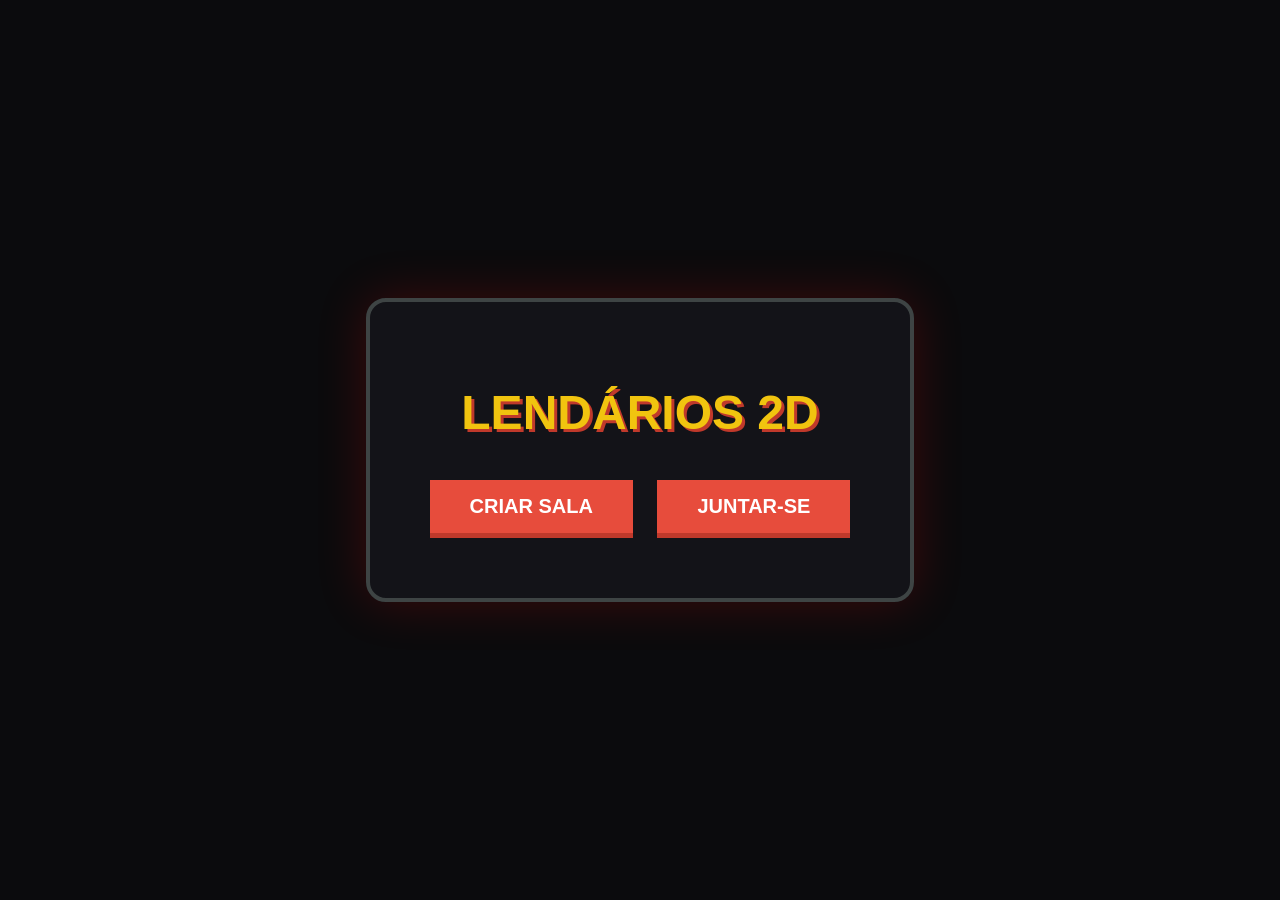
<file: index.html>
<!DOCTYPE html>
<html lang="pt-br">
<head>
    <meta charset="UTF-8">
    <title>X1 Lendário</title>
    <link rel="stylesheet" href="style.css">
</head>
<body>
    <div id="ui-container">
        <div id="menu">
            <h1>LENDÁRIOS 2D</h1>
            <div id="main-options">
                <button onclick="showCreateRoom()">CRIAR SALA</button>
                <button onclick="showJoinRoom()">JUNTAR-SE</button>
            </div>
            <div id="create-area" class="hidden">
                <p>Código: <span id="room-code-display">0000</span></p>
                <button onclick="startGame()">COMEÇAR</button>
            </div>
            <div id="join-area" class="hidden">
                <input type="text" id="room-input" maxlength="4" placeholder="Código">
                <button onclick="joinRoom()">ENTRAR</button>
            </div>
        </div>
    </div>
    <canvas id="gameCanvas" width="800" height="400"></canvas>
    
    <!-- O script deve estar aqui no final -->
    <script src="script.js"></script>
</body>
</html>
</file>
<file: style.css>
body {
    margin: 0;
    padding: 0;
    background-color: #0b0b0d;
    color: #fff;
    font-family: 'Arial Black', Gadget, sans-serif;
    display: flex;
    align-items: center;
    justify-content: center;
    height: 100vh;
    overflow: hidden;
}

#ui-container {
    position: absolute;
    z-index: 10;
}

#menu {
    background: rgba(20, 20, 25, 0.95);
    padding: 50px;
    border: 4px solid #3e4444;
    border-radius: 20px;
    text-align: center;
    box-shadow: 0 0 50px rgba(255, 0, 0, 0.2);
}

h1 {
    font-size: 48px;
    color: #f1c40f;
    text-shadow: 3px 3px #c0392b;
    margin-bottom: 30px;
}

button {
    background: #e74c3c;
    color: white;
    border: none;
    padding: 15px 40px;
    font-size: 20px;
    font-weight: bold;
    cursor: pointer;
    margin: 10px;
    border-bottom: 5px solid #c0392b;
    transition: 0.1s;
}

button:hover {
    background: #ff5e4d;
    transform: translateY(-2px);
}

button:active {
    transform: translateY(4px);
    border-bottom-width: 0;
}

input {
    padding: 15px;
    font-size: 24px;
    border-radius: 8px;
    border: none;
    width: 150px;
    text-align: center;
}

.hidden {
    display: none;
}

#gameCanvas {
    display: none;
    background: #1e272e;
    border: 5px solid #fff;
    box-shadow: 0 0 100px rgba(0,0,0,0.8);
}

.btn-back { background: #7f8c8d; border-bottom-color: #2c3e50; }
.btn-start { background: #27ae60; border-bottom-color: #219150; }
</file>
